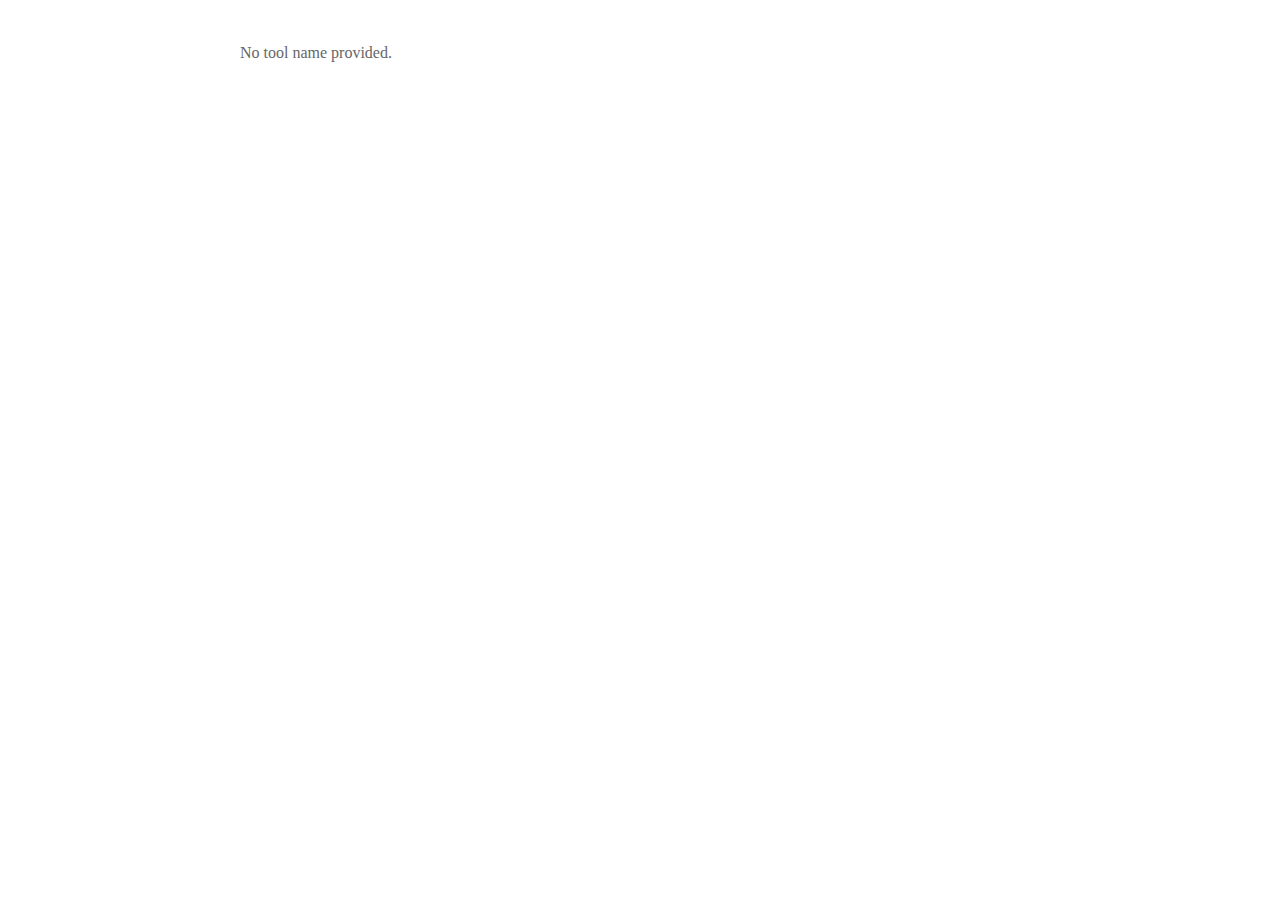
<file: Webp/toolInfo.html>
<!DOCTYPE html>
<html lang="en">
<head>
    <meta charset="UTF-8">
    <meta name="viewport" content="width=device-width, initial-scale=1.0">
    <title>Tool Information</title>
    <style>
        .tool-info {
            max-width: 800px;
            margin: 0 auto;
            padding: 20px;
        }
        .video-section, .description-section, .images-section {
            margin-bottom: 20px;
        }
        .images-section img {
            width: 100%;
            margin-bottom: 10px;
        }
        h1, h2 {
            color: #333;
        }
        p {
            color: #666;
        }
    </style>
</head>
<body>
    <div class="tool-info" id="toolInfo">
        <!-- Tool information will be injected here -->
    </div>

    <script>
        // Function to get URL parameters
        function getQueryParam(param) {
            const urlParams = new URLSearchParams(window.location.search);
            return urlParams.get(param);
        }

        // Fetch and display tool information
        async function displayToolInfo() {
            const toolName = getQueryParam('toolName');
            if (!toolName) {
                document.getElementById('toolInfo').innerHTML = '<p>No tool name provided.</p>';
                return;
            }

            try {
                const response = await fetch('tools.json');
                const data = await response.json();
                const tool = data.tool.find(item => item.tool_name.toLowerCase() === toolName.toLowerCase());

                if (tool) {
                    const videoID = new URL(tool.tool_vid_link).searchParams.get('v');
                    const embedURL = `https://www.youtube.com/embed/${videoID}`;
                    
                    document.getElementById('toolInfo').innerHTML = `
                        <div class='video-section'>
                            <h1>${tool.tool_name}</h1>
                            <iframe width='560' height='315' src='${embedURL}' frameborder='0' allow='accelerometer; autoplay; encrypted-media; gyroscope; picture-in-picture' allowfullscreen></iframe>
                        </div>
                        <div class='description-section'>
                            <p>${tool.tool_info}</p>
                        </div>
                        <div class='images-section'>
                            <img src='${tool.tool_img1_link}' alt='Tool Image 1'>
                            <img src='${tool.tool_img2_link}' alt='Tool Image 2'>
                            <img src='${tool.tool_img3_link}' alt='Tool Image 3'>
                        </div>
                    `;
                } else {
                    document.getElementById('toolInfo').innerHTML = '<p>Tool not found. Please check the tool name and try again.</p>';
                }
            } catch (error) {
                document.getElementById('toolInfo').innerHTML = '<p>Error loading tool information.</p>';
                console.error('Error:', error);
            }
        }

        displayToolInfo();
    </script>
</body>
</html>
</file>
